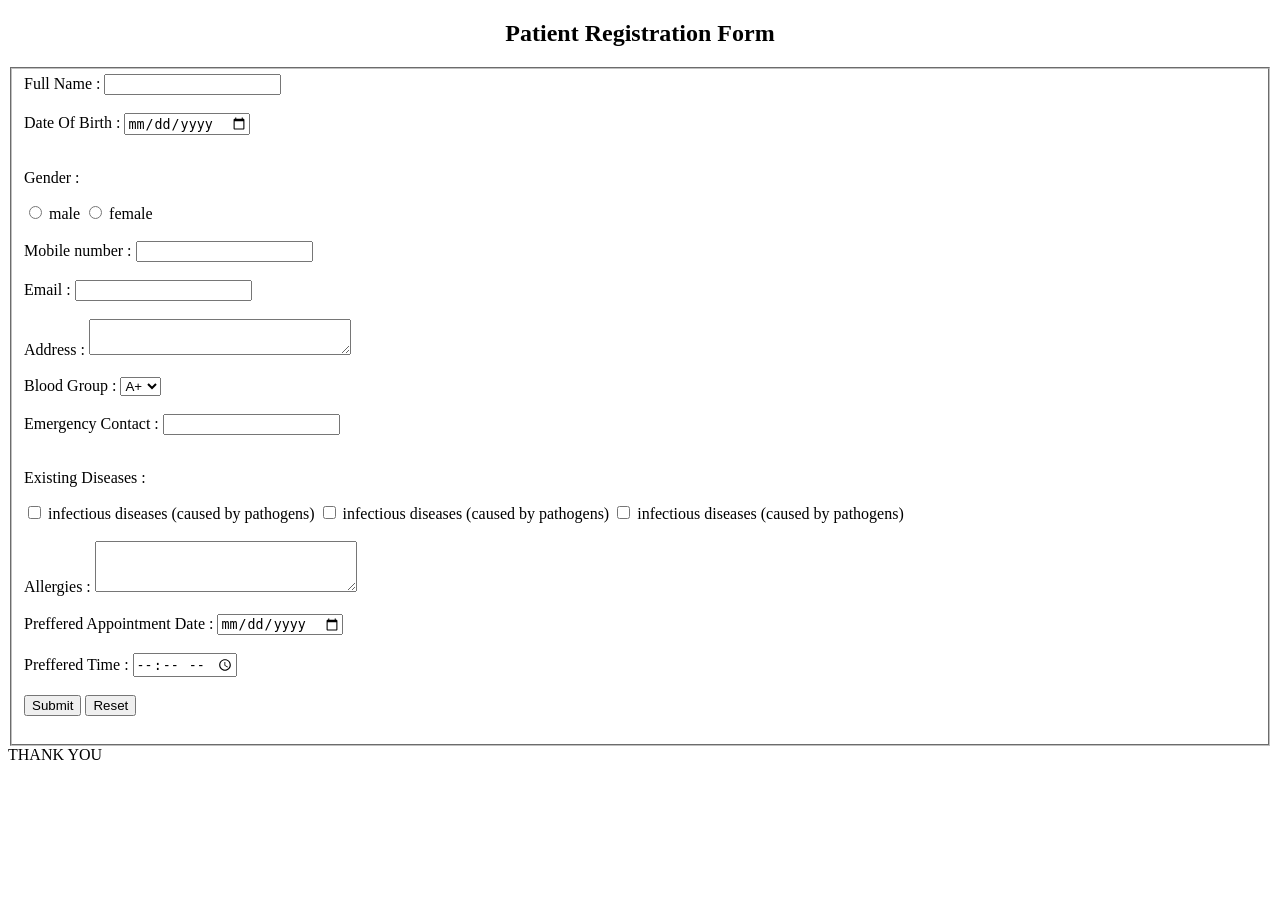
<file: task_1/index.html>
<!DOCTYPE html>
<html lang="en">
<head>
    <meta charset="UTF-8">
    <meta name="viewport" content="width=device-width, initial-scale=1.0">
    <title>Healthcare application</title>
</head>
<body>
     <h2 align="center">Patient Registration Form</h2>
    <form>
        <fieldset>
       
<label for="fname">Full Name :</label>
<input type="text" ><br><br>

<label for="dob">Date Of Birth :</label>
<input type="date" ><br><br>
<p>Gender :</p>
<input type="radio" id="male" name="gender" value="gender">
<label for="male">male</label>
  <input type="radio" id="female" name="gender" value="gender">
<label for="female">female</label> <br><br>

<label for="mob">Mobile number :</label>
<input type="number"><br><br>

<label for="email">Email :</label>
<input type="email"> <br><br>

<label for="address">Address :</label>
 <textarea name="message" rows="2" cols="30"></textarea> <br><br>


<label for="bloodgroup">Blood Group :</label>
<select>
    <option value="o+">O+</option>
    <option value="A+"selected>A+</option>
    <option value="B+">B+</option>
</select>
<br><br>
<label for="emergencycontact" >Emergency Contact :</label>
<input type="number"><br><br>

<p>Existing Diseases :</p>
<input type="checkbox" >

<label for="infectious diseases (caused by pathogens)">infectious diseases (caused by pathogens)</label>
 <input type="checkbox" >
<label for="non-communicable diseases (chronic conditions)"><label for="non-communicable diseases (chronic conditions)">infectious diseases (caused by pathogens)</label>
</label>
<input type="checkbox" >
<label for="genetic disorders (inherited traits)"><label for="genetic disorders (inherited traits)">infectious diseases (caused by pathogens)</label>
</label>
<br><br>


<label for="allergies">Allergies :</label>
 <textarea name="message" rows="3" cols="30"></textarea><br><br>
</form>

<label for="pad">Preffered Appointment Date :</label>
<input type="date" ><br><br>

<label for="pt">Preffered Time :</label>
<input type="time" ><br><br>

<input type="submit" value="Submit">
<input type="reset" value="Reset"><br><br>
    
    </fieldset>
    <f2 align="center"> THANK YOU </f2>
</body>
</html>
</file>
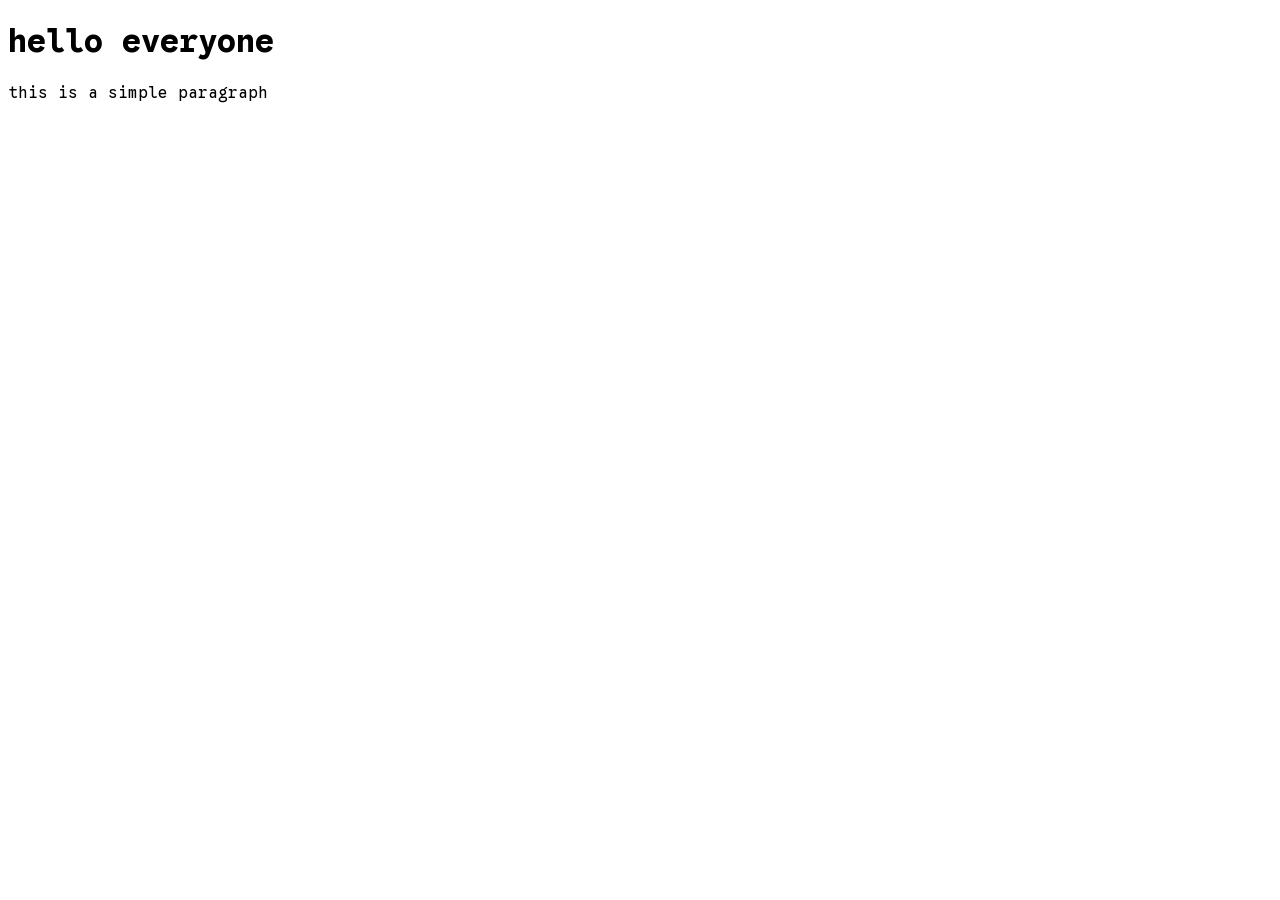
<file: css/1.html>
<!DOCTYPE html>
<html lang="en">
<head>
    <meta charset="UTF-8">
    <meta name="viewport" content="width=device-width, initial-scale=1.0">
    <title>Document</title>
</head>

    <link rel="preconnect" href="https://fonts.googleapis.com">
<link rel="preconnect" href="https://fonts.gstatic.com" crossorigin>
<link href="https://fonts.googleapis.com/css2?family=Google+Sans+Code:ital,wght,MONO@0,300..800,1;1,300..800,1&display=swap" rel="stylesheet">

<style>
h1,p {
  font-family: "Google Sans Code", monospace;
  font-optical-sizing: auto;
  font-weight: <weight>;
  font-style: normal;
  font-variation-settings:
    "MONO" 1;
}</style>
<body>
    <h1>
        hello everyone
    </h1>
    <p>this is a simple paragraph</p>
</body>
</html>
</file>
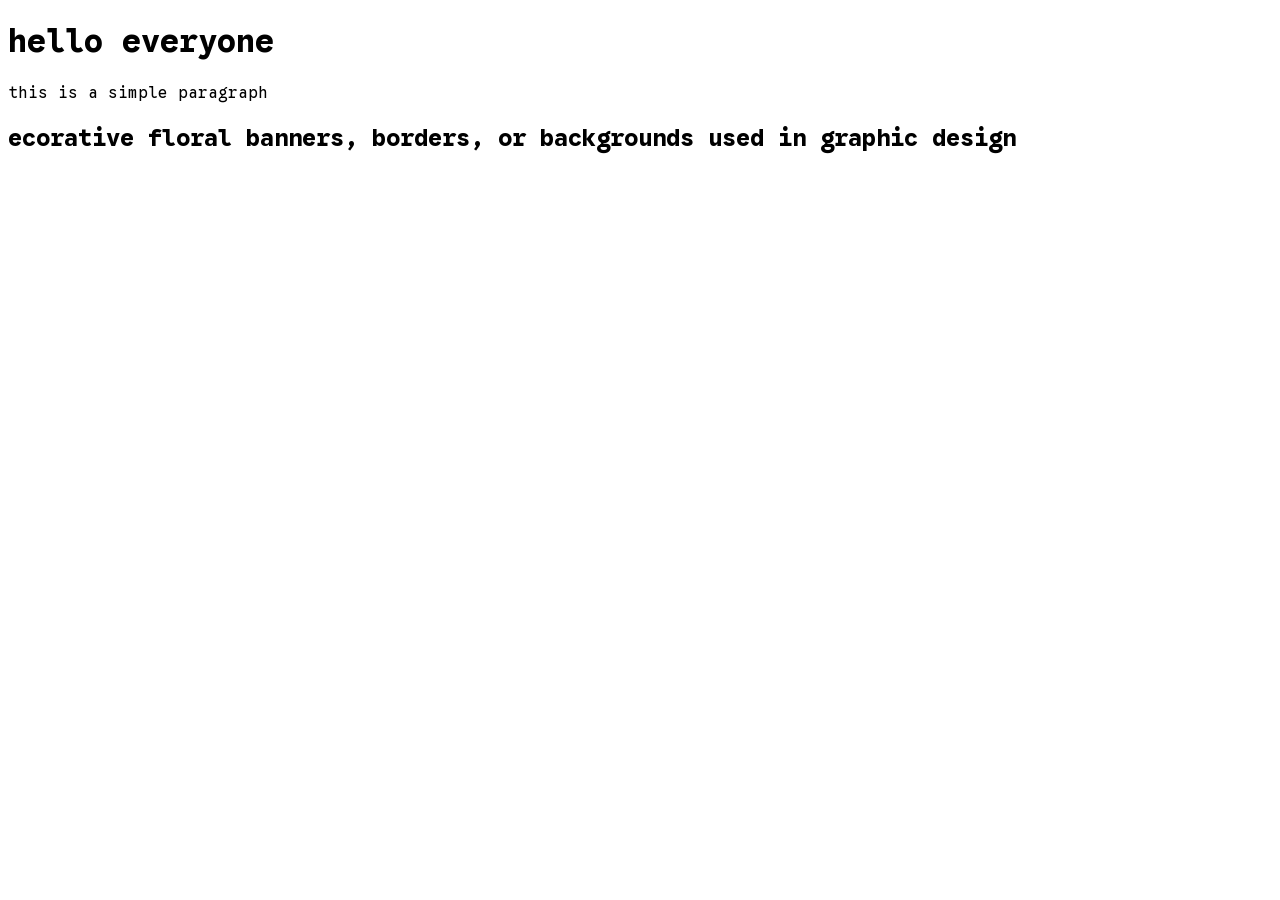
<file: css/2.html>
<!DOCTYPE html>
<html lang="en">
<head>
    <meta charset="UTF-8">
    <meta name="viewport" content="width=device-width, initial-scale=1.0">
    <title>Document</title>
    
</head>
<style>

@import url('https://fonts.googleapis.com/css2?family=Google+Sans+Code:ital,wght,MONO@0,300..800,1;1,300..800,1&family=Yuyu+Short&display=swap');
*  {
  font-family: "Google Sans Code", monospace;
  font-optical-sizing: auto;
  font-weight: <weight>;
  font-style: normal;
  font-variation-settings:
    "MONO" 1;
}

</style>

<body>
    <h1>
        hello everyone
    </h1>
    <p>this is a simple paragraph</p>
    <h2>ecorative floral banners, borders, or backgrounds used in graphic design</h2>
</body>
</html>
</file>
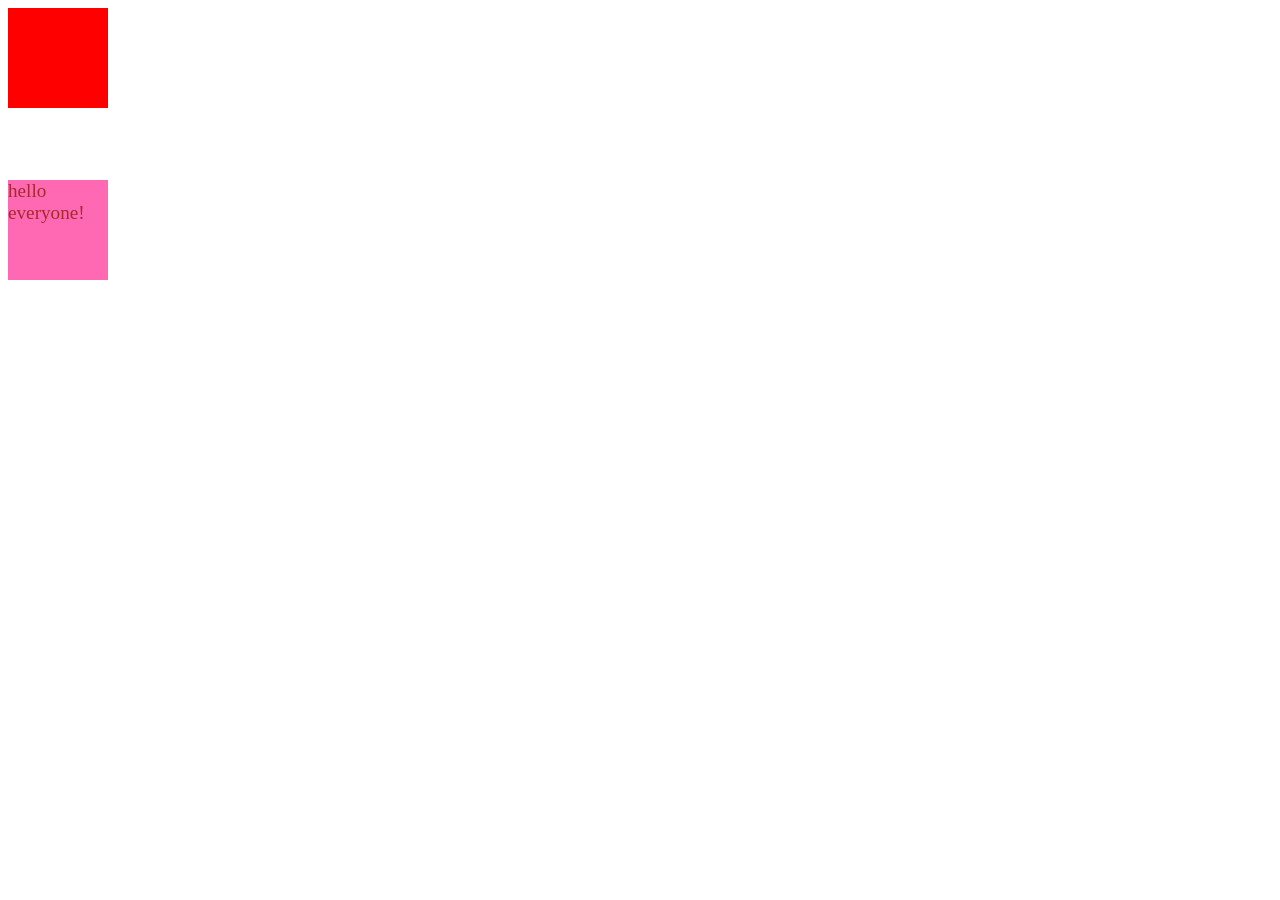
<file: css/task10.html>
<!DOCTYPE html>
<html lang="en">
<head>
    <meta charset="UTF-8">
    <meta name="viewport" content="width=device-width, initial-scale=1.0">
    <title>Document</title>
</head>
<style>@keyframes myAnimation {
  0%   {background-color:red; left:0px; top:0px;}
  25%  {background-color:yellow; left:200px; top:0px;}
  50%  {background-color:blue; left:200px; top:200px;}
  75%  {background-color:green; left:0px; top:200px;}
  100% {background-color:red; left:0px; top:0px;}
}

div {
  width: 100px;
  height: 100px;
  position: relative;
  background-color: red;
  animation-name: myAnimation;
  animation-duration: 4s;
  
}
.transition{
    background-color: hotpink;
    color: brown;
    font-size: larger;
    transition-duration: 5s;
    transition-delay: 1s;
    transition-timing-function: linear;
    transition-property: height;
}
.transition:hover{
    height: 500px;
}


</style>
<body>
    <div></div>
    <br>
    <br>
    <br>
    <br>

    <div class="transition">hello everyone!</div>
</body>
</html>
</file>
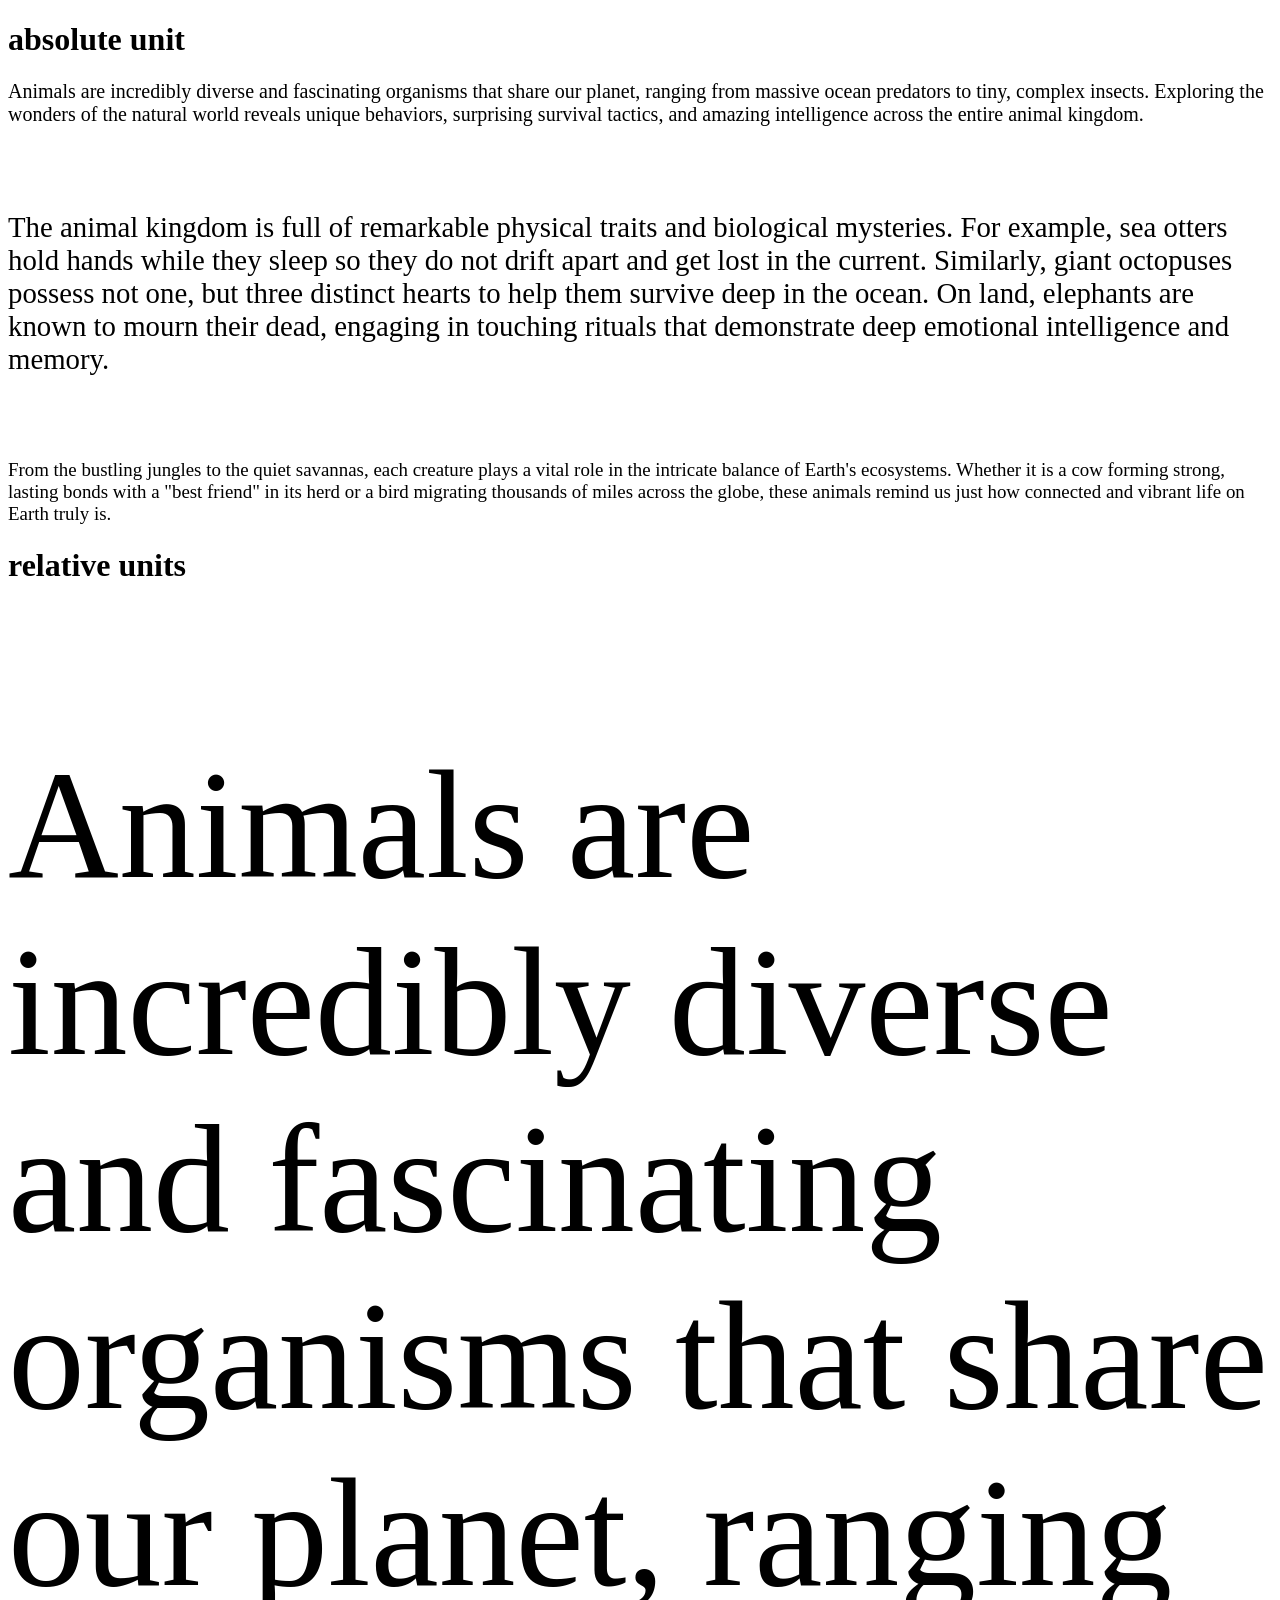
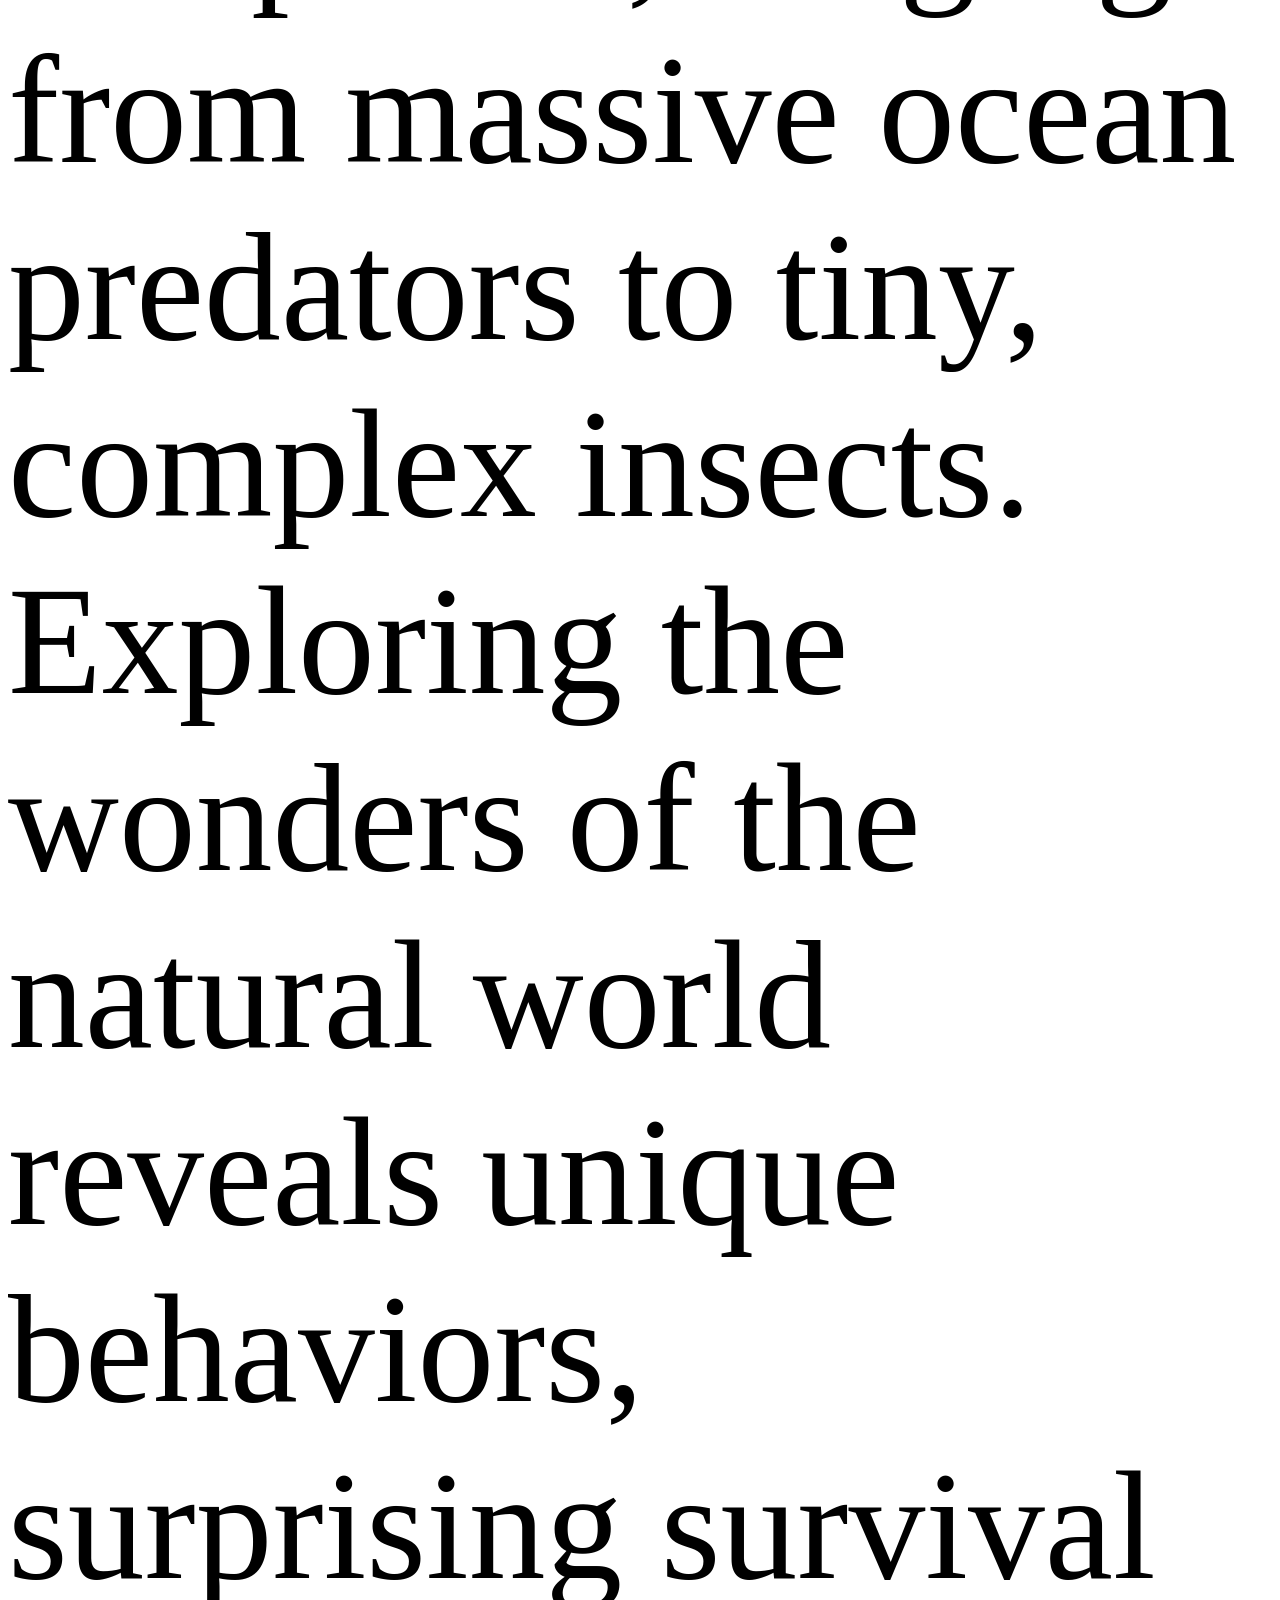
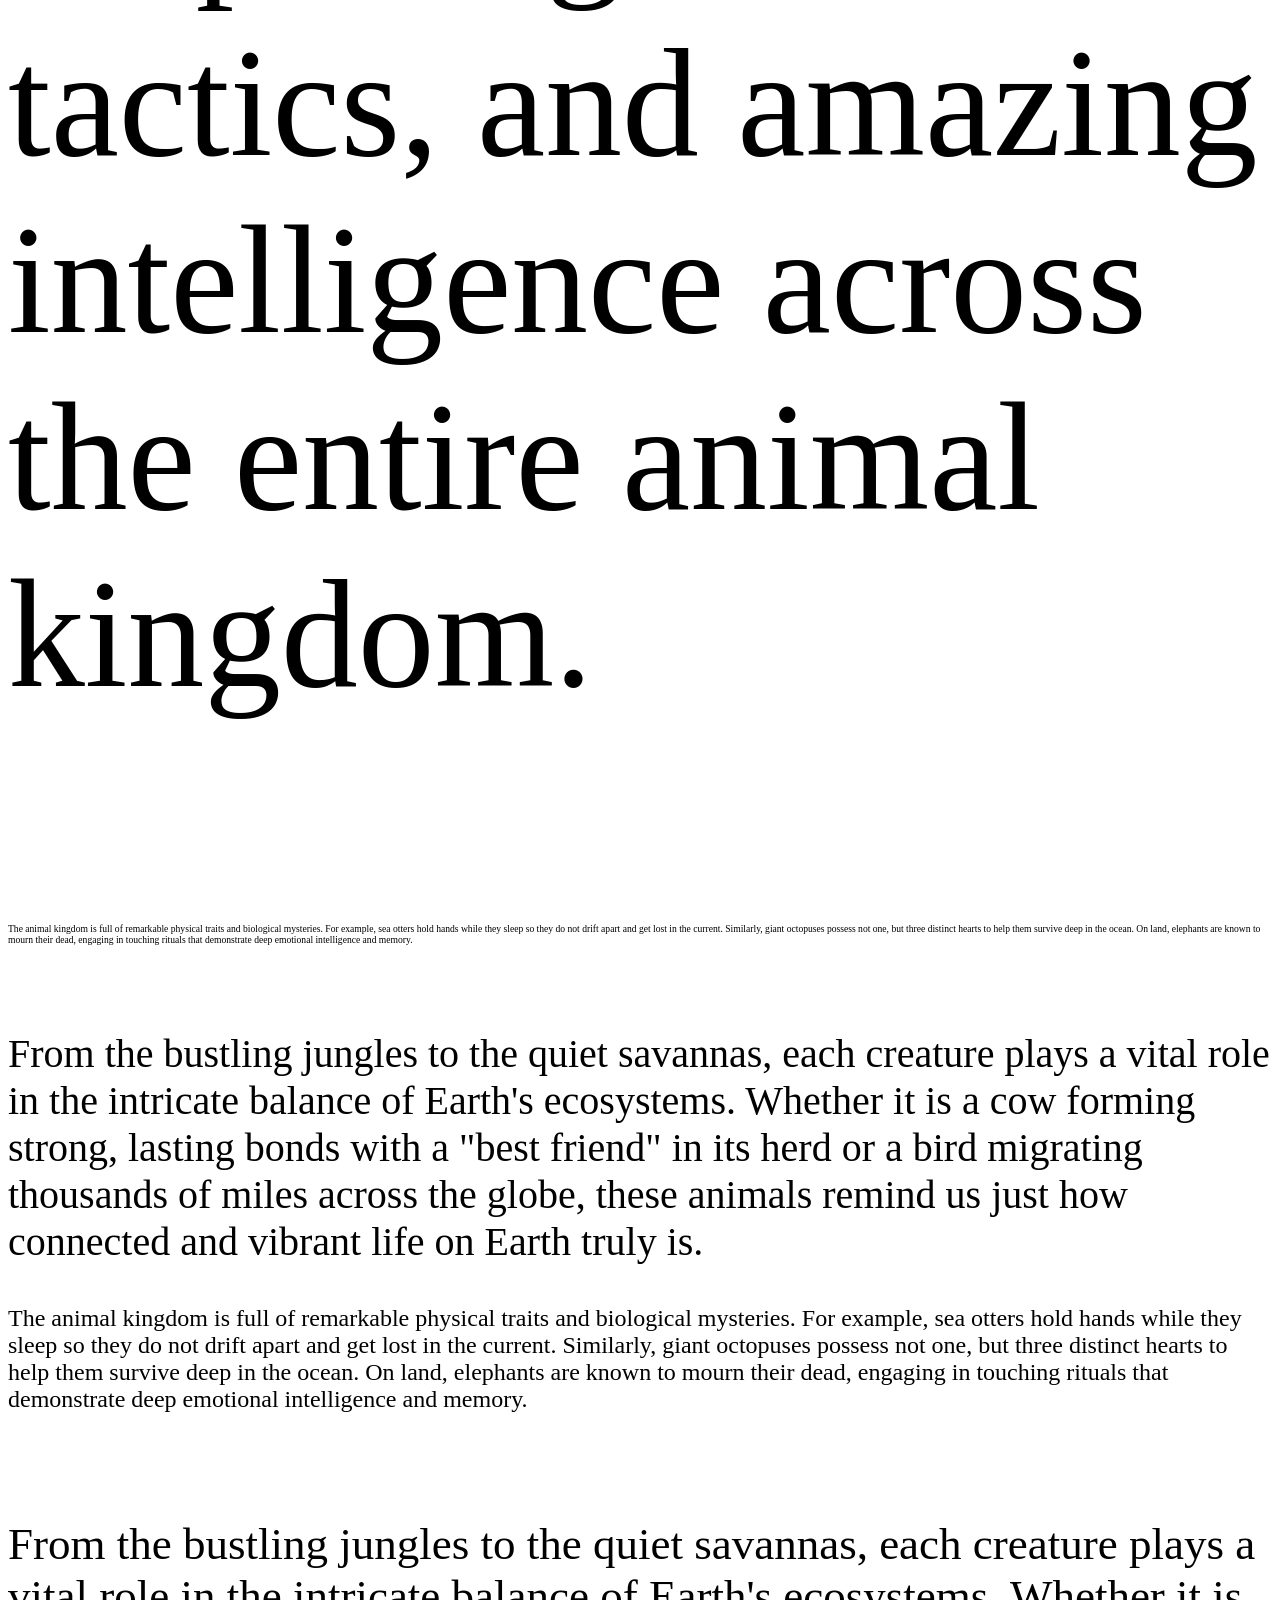
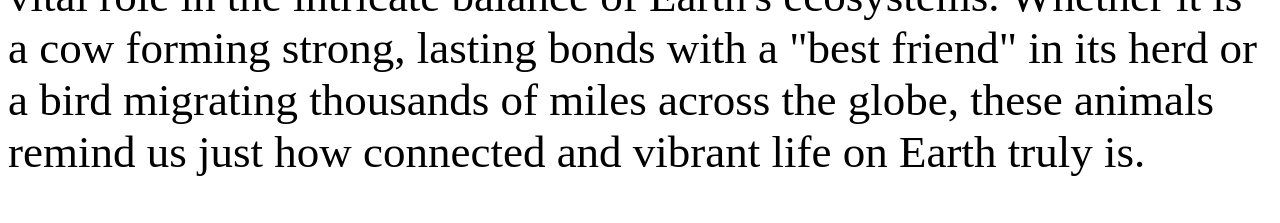
<file: css/task13.html>
<!DOCTYPE html>
<html lang="en">
<head>
    <meta charset="UTF-8">
    <meta name="viewport" content="width=device-width, initial-scale=1.0">
    <title>Document</title>
    
</head>
<style>
.px{
    font-size: 20px;
}
.in{
    font-size: 0.3in;
}
.cm{
    font-size: 0.5cm;
    }
    .em{
        font-size: 2.5em;
    }
    .rem{
        font-size: 1.5rem;
    }
    .per{
        font-size: 60%;

    }
.vw{
    font-size: 12vw;

}


.vh{
    font-size: 5vh;
}
</style>
<body>
    <h1>absolute unit</h1>
         <p class="px">Animals are incredibly diverse and fascinating organisms that share our planet, ranging from massive ocean predators to tiny, complex insects. Exploring the wonders of the natural world reveals unique behaviors, surprising survival tactics, and amazing intelligence across the entire animal kingdom.</p><br>
         <br>
         <p class="in">The animal kingdom is full of remarkable physical traits and biological mysteries. For example, sea otters hold hands while they sleep so they do not drift apart and get lost in the current. Similarly, giant octopuses possess not one, but three distinct hearts to help them survive deep in the ocean. On land, elephants are known to mourn their dead, engaging in touching rituals that demonstrate deep emotional intelligence and memory.</p><br><br>
         <p class="cm">From the bustling jungles to the quiet savannas, each creature plays a vital role in the intricate balance of Earth's ecosystems. Whether it is a cow forming strong, lasting bonds with a "best friend" in its herd or a bird migrating thousands of miles across the globe, these animals remind us just how connected and vibrant life on Earth truly is.</p>

<h1 class="relative">relative units</h1>
<p class="vw">Animals are incredibly diverse and fascinating organisms that share our planet, ranging from massive ocean predators to tiny, complex insects. Exploring the wonders of the natural world reveals unique behaviors, surprising survival tactics, and amazing intelligence across the entire animal kingdom.</p><br>
         <br>
         <p class="per">The animal kingdom is full of remarkable physical traits and biological mysteries. For example, sea otters hold hands while they sleep so they do not drift apart and get lost in the current. Similarly, giant octopuses possess not one, but three distinct hearts to help them survive deep in the ocean. On land, elephants are known to mourn their dead, engaging in touching rituals that demonstrate deep emotional intelligence and memory.</p><br><br>
         <p class="em">From the bustling jungles to the quiet savannas, each creature plays a vital role in the intricate balance of Earth's ecosystems. Whether it is a cow forming strong, lasting bonds with a "best friend" in its herd or a bird migrating thousands of miles across the globe, these animals remind us just how connected and vibrant life on Earth truly is.</p>
<p class="rem">The animal kingdom is full of remarkable physical traits and biological mysteries. For example, sea otters hold hands while they sleep so they do not drift apart and get lost in the current. Similarly, giant octopuses possess not one, but three distinct hearts to help them survive deep in the ocean. On land, elephants are known to mourn their dead, engaging in touching rituals that demonstrate deep emotional intelligence and memory.</p><br><br>
         <p class="vh">From the bustling jungles to the quiet savannas, each creature plays a vital role in the intricate balance of Earth's ecosystems. Whether it is a cow forming strong, lasting bonds with a "best friend" in its herd or a bird migrating thousands of miles across the globe, these animals remind us just how connected and vibrant life on Earth truly is.</p>

        </body>
</html>
</file>
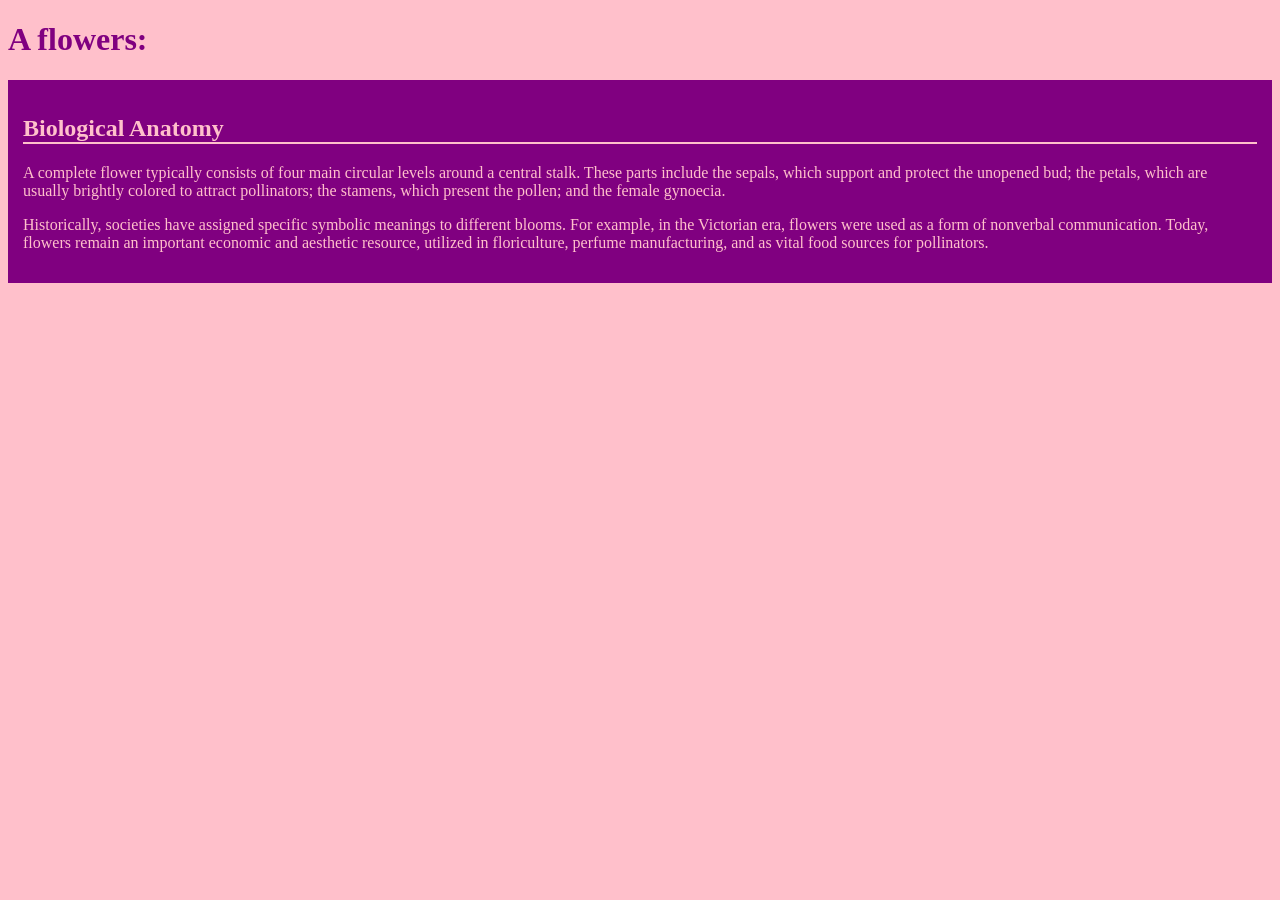
<file: css/task14.html>
<!DOCTYPE html>
<html lang="en">
<head>
    <meta charset="UTF-8">
    <meta name="viewport" content="width=device-width, initial-scale=1.0">
    <title>Document</title>
</head>
<style>
    :root{
        --primary-bg-color: pink;
        --primary-color: purple;
    }
    body{
        background-color: var(--primary-bg-color);
        color: var(--primary-color);
    }
    .container {
  color: var(--primary-bg-color);
  background-color: var(--primary-color);
  padding: 15px;
}

.container h2 {
  border-bottom: 2px solid var(--primary-bg-color);
}

</style>
<body>
    <h1>A flowers:</h1>
    <div class="container">
        <h2>Biological Anatomy</h2>
        <p>A complete flower typically consists of four main circular levels around a central stalk. These parts include the sepals, which support and protect the unopened bud; the petals, which are usually brightly colored to attract pollinators; the stamens, which present the pollen; and the female gynoecia.</p>
        <p>Historically, societies have assigned specific symbolic meanings to different blooms. For example, in the Victorian era, flowers were used as a form of nonverbal communication. Today, flowers remain an important economic and aesthetic resource, utilized in floriculture, perfume manufacturing, and as vital food sources for pollinators.</p>
    </div>
</body>
</html>
</file>
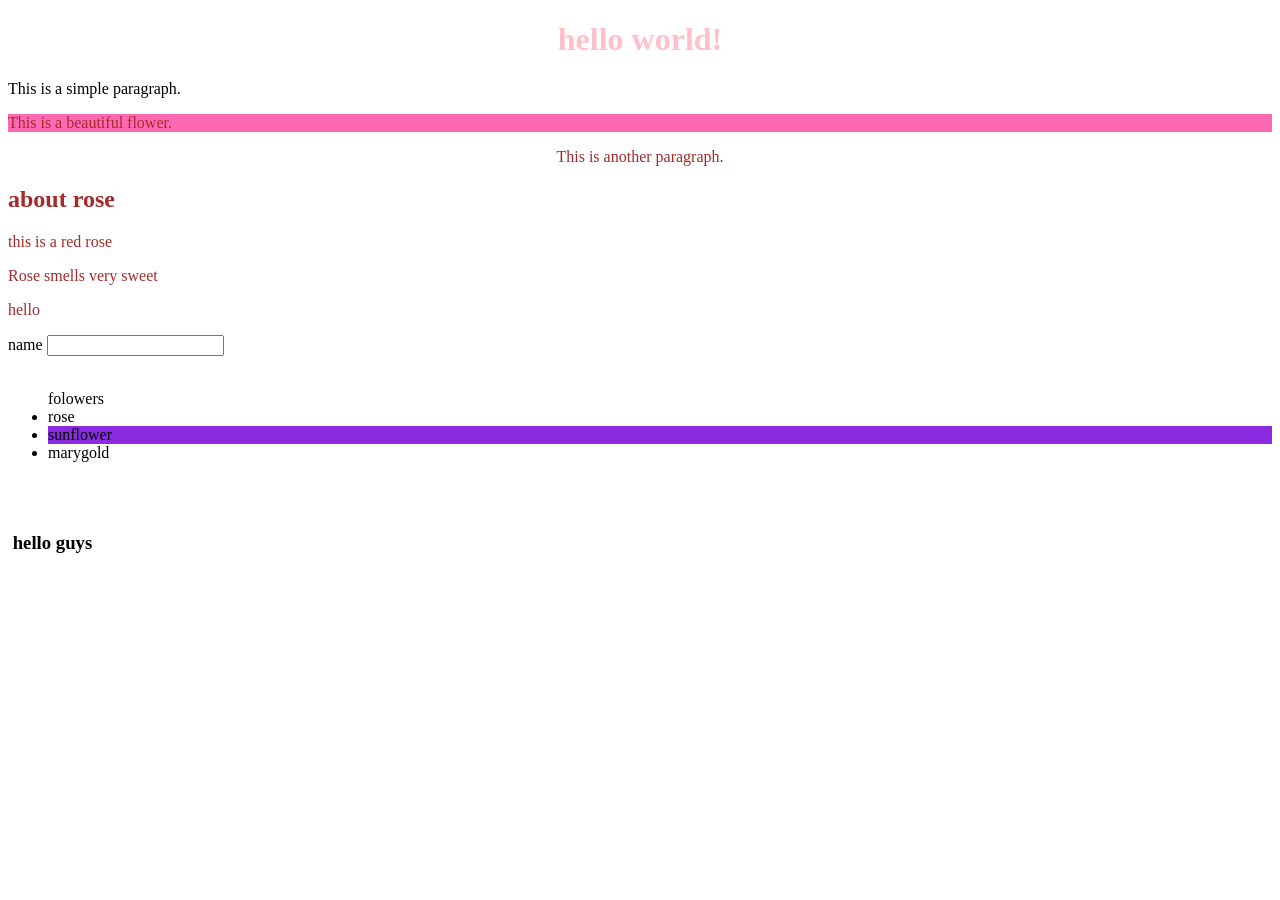
<file: css/task2.html>
<!DOCTYPE html>
<html lang="en">
<head>
    <meta charset="UTF-8">
    <meta name="viewport" content="width=device-width, initial-scale=1.0">
    <title>Document</title>
    <style>
        h1{
            color: pink;
            text-align: center;
        }
        h1:hover{
            background-color: green;
        }
        #para1{
            color: bisque;
            background-color: hotpink;
        }
        .para{
            color:blue;
            text-align: center;
        }
        h2,p{ color: brown;}
        a:link{
            color: red;

        }
        a:visited{
            color: green;
        }
        a:hover{
            color: hotpink;
        }
        a:visited{
            color: blanchedalmond;
        }
        input:focus{
            background-color:blueviolet;
        }
        li:nth-child(2){
            background-color: blueviolet;
        }
        h3::before{
            content: url(https://img.magnific.com/free-vector/all-right-emoji-illustration_23-2151298395.jpg?semt=ais_hybrid&w=740&q=80);
        }
    </style>
</head>
<body>
    <h1>
        hello world!
    </h1>
    <p1>
        This is a simple paragraph.
    </p1>
    <div id="para1">
        <p>This is a beautiful flower.</p>
    </div>
    <div class="para"><p>This is another paragraph.</p></div>
   <h2>about rose</h2>
   <p>this is a red rose</p>
   <p>Rose smells very sweet</p>
   <p> hello<a href="https://www.w3schools.com/css/css_pseudo_classes_interactive.asp"></a></p>
<label>name</label>
<input type="text">
<br>
<br>
<ul>folowers
<li>rose</li>
<li>sunflower</li>
<li>marygold</li>
</ul>

<br>
<br>
<h3>
    hello guys
</h3>
</body>
</html>
</file>
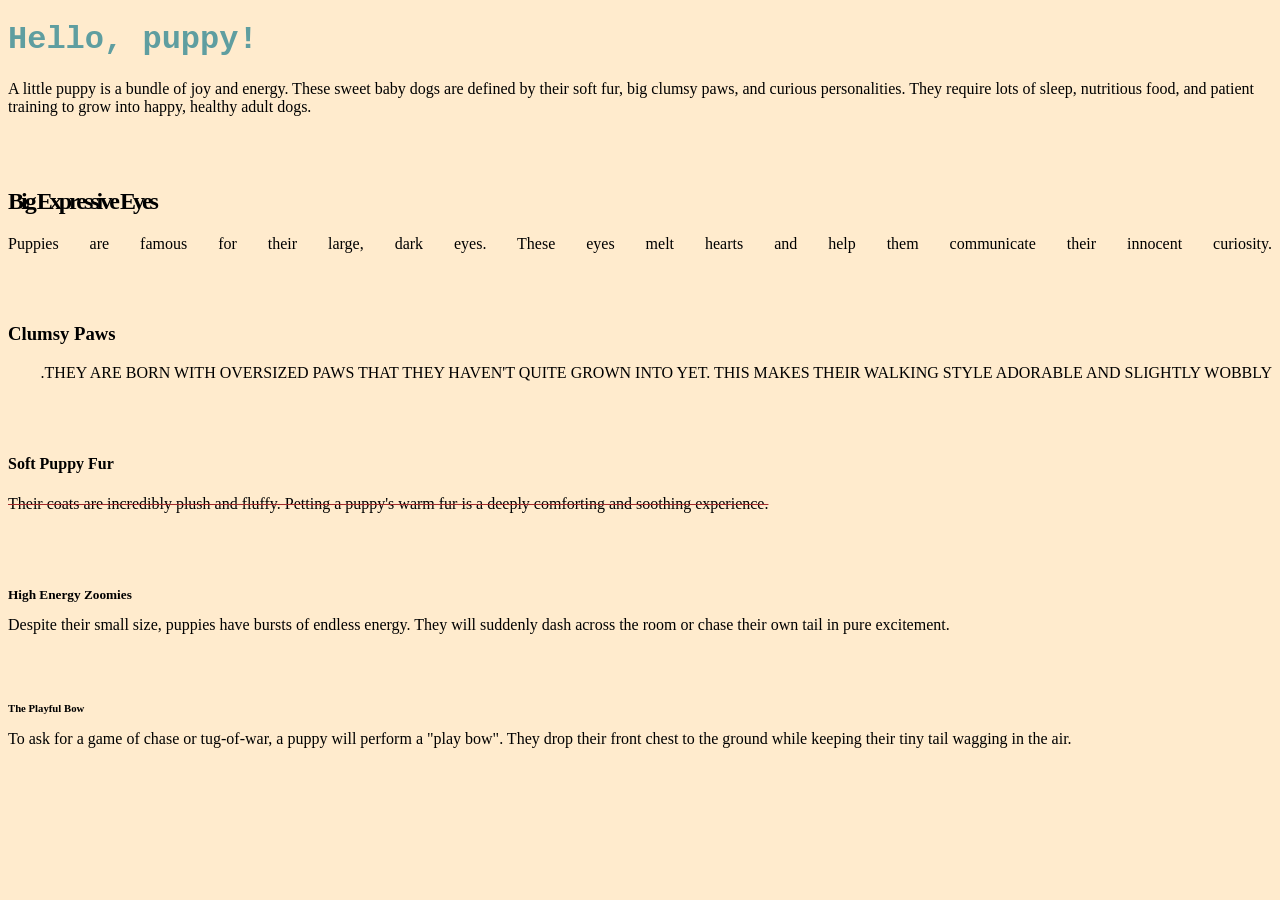
<file: css/task3.html>
<!DOCTYPE html>
<html lang="en">
<head>
    <meta charset="UTF-8">
    <meta name="viewport" content="width=device-width, initial-scale=1.0">
    <title>Document</title><link rel="shylesheet" href="https://fonts.googleapis.com/css?family=Audiowide">
    <style>
        h1{
            font-family: 'Courier New', Courier, monospace;
            font-size: xx-large;
            color: cadetblue;
        }
        body{
            background-color: blanchedalmond;
        }

#div1{
    text-align-last: justify;
}
#div2{
    direction: rtl;
    unicode-bidi: bidi-override;
}
#div3{
    text-decoration-line: line-through;
    text-decoration-color:brown;
}
#div2{
    text-transform: uppercase;
}
h2{
    letter-spacing: -3px;
}
#div4, #div5{
    line-height: 0.1px;
}
    </style>
</head>
<body>
    <h1>Hello, puppy!</h1>
    <p>A little puppy is a bundle of joy and energy. These sweet baby dogs are defined by their soft fur, big clumsy paws, and curious personalities. They require lots of sleep, nutritious food, and patient training to grow into happy, healthy adult dogs.</p>
<br><br>
<h2>Big Expressive Eyes</h2>
<div id="div1">
    <p>Puppies are famous for their large, dark eyes. These eyes melt hearts and help them communicate their innocent curiosity.</p><br><br>


</div>
<h3>Clumsy Paws</h3>
<div id=div2>
    <p>They are born with oversized paws that they haven't quite grown into yet. This makes their walking style adorable and slightly wobbly.</p>
</div>
<br>
<br>
<h4>
    Soft Puppy Fur
</h4>
<div id="div3">
    <p>Their coats are incredibly plush and fluffy. Petting a puppy's warm fur is a deeply comforting and soothing experience.</p>
</div>
<br>
<br>
<h5>High Energy Zoomies</h5>
<div id="div4">
    <p>Despite their small size, puppies have bursts of endless energy. They will suddenly dash across the room or chase their own tail in pure excitement.</p>
</div>

<br>
<br>

<h6>The Playful Bow</h6>
<div id="div5">
    <p>
        To ask for a game of chase or tug-of-war, a puppy will perform a "play bow". They drop their front chest to the ground while keeping their tiny tail wagging in the air.
    </p>
</div>




</body>
</html>
</file>
